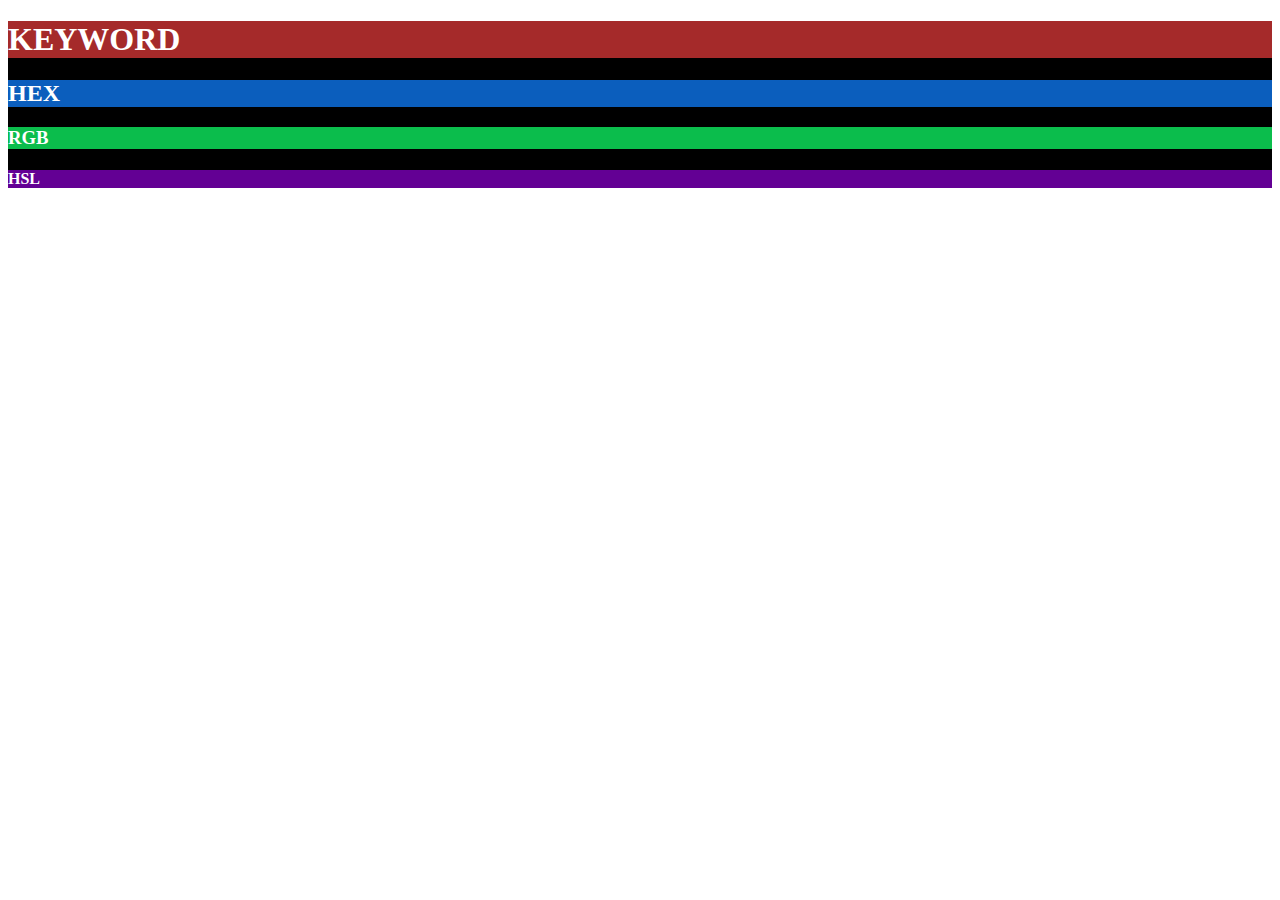
<file: Assignment-2-css/index.html>
<!DOCTYPE html>
<html lang="en">
<head>
    <meta charset="UTF-8">
    <meta http-equiv="X-UA-Compatible" content="IE=edge">
    <meta name="viewport" content="width=device-width, initial-scale=1.0">
    <link rel="stylesheet" href="style.css">
    <title>Document</title>
</head>
<body>
    <div class="container">
        <h1> KEYWORD </h1>
        <h2> HEX </h2>
        <h3> RGB </h3>
        <h4> HSL </h4>
    </div>
</body>
</html>
</file>
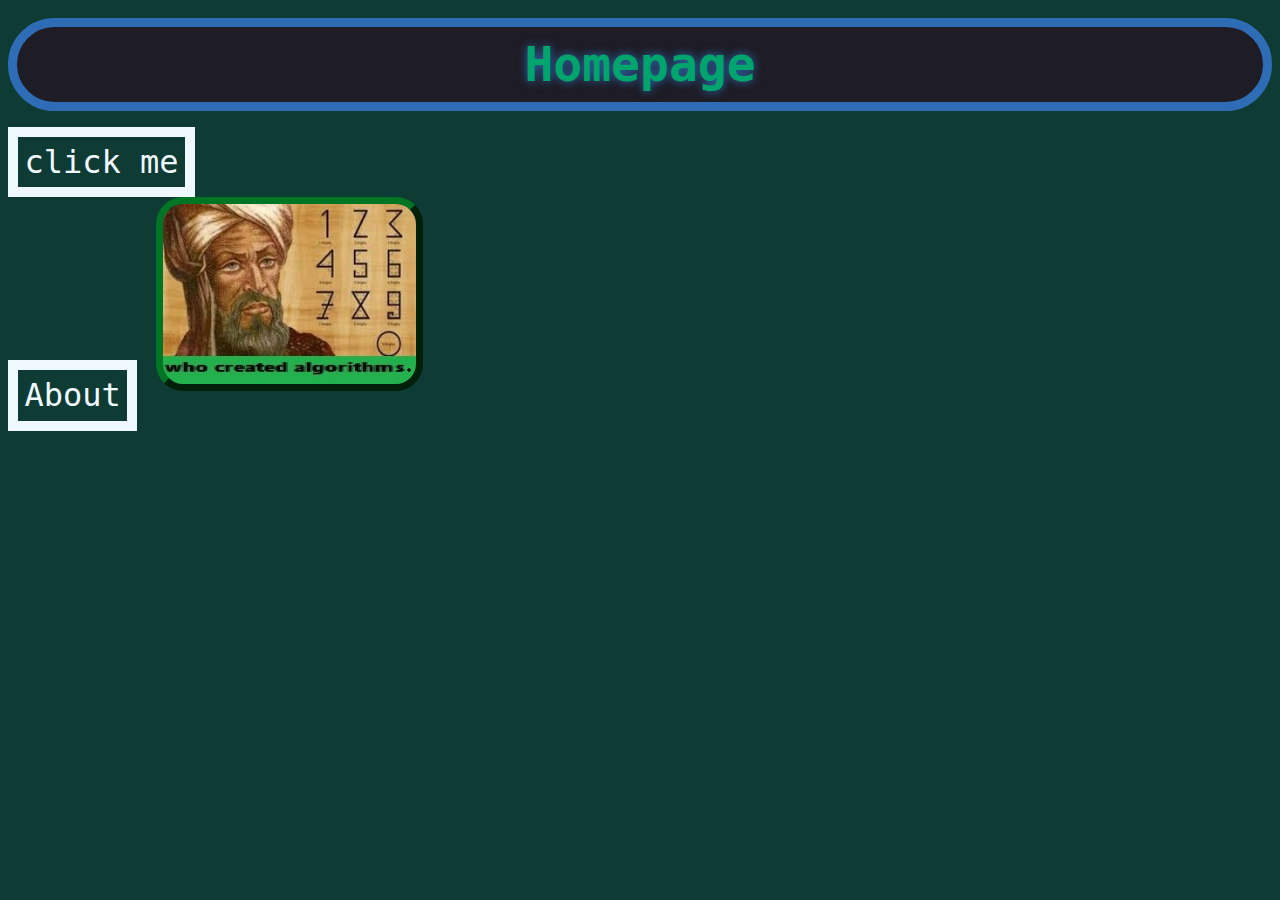
<file: Assignment-3-css/index.html>
<!DOCTYPE html>
<lang="en">
  <head>
    <meta charset="UTF-8" />
    <meta http-equiv="X-UA-Compatible" content="IE=edge" />
    <meta name="viewport" content="width=device-width, initial-scale=1.0" />
    <link rel="stylesheet" href="./CSS/style.css">
    <title>Links & Images</title>
  </head>
  <body> 
    <h1 style="color: rgb(0, 164, 109);
     font-size: 1.5em; text-shadow: #2e6db6 0 0 10px;
     text-align: center; background-color: #1e1c25;
     border-radius: 2em; padding: 0.2em; margin-top: 0.2em; 
     border: #2e6db6 solid 0.2em;"> Homepage </h1>
    <a href="https://theuselessweb.com/">click me</a> <br>
    <a href="./pages/about.html">About</a>
    <img src="./images/first-img.jpg" alt="">
  </body>
</html>
</file>
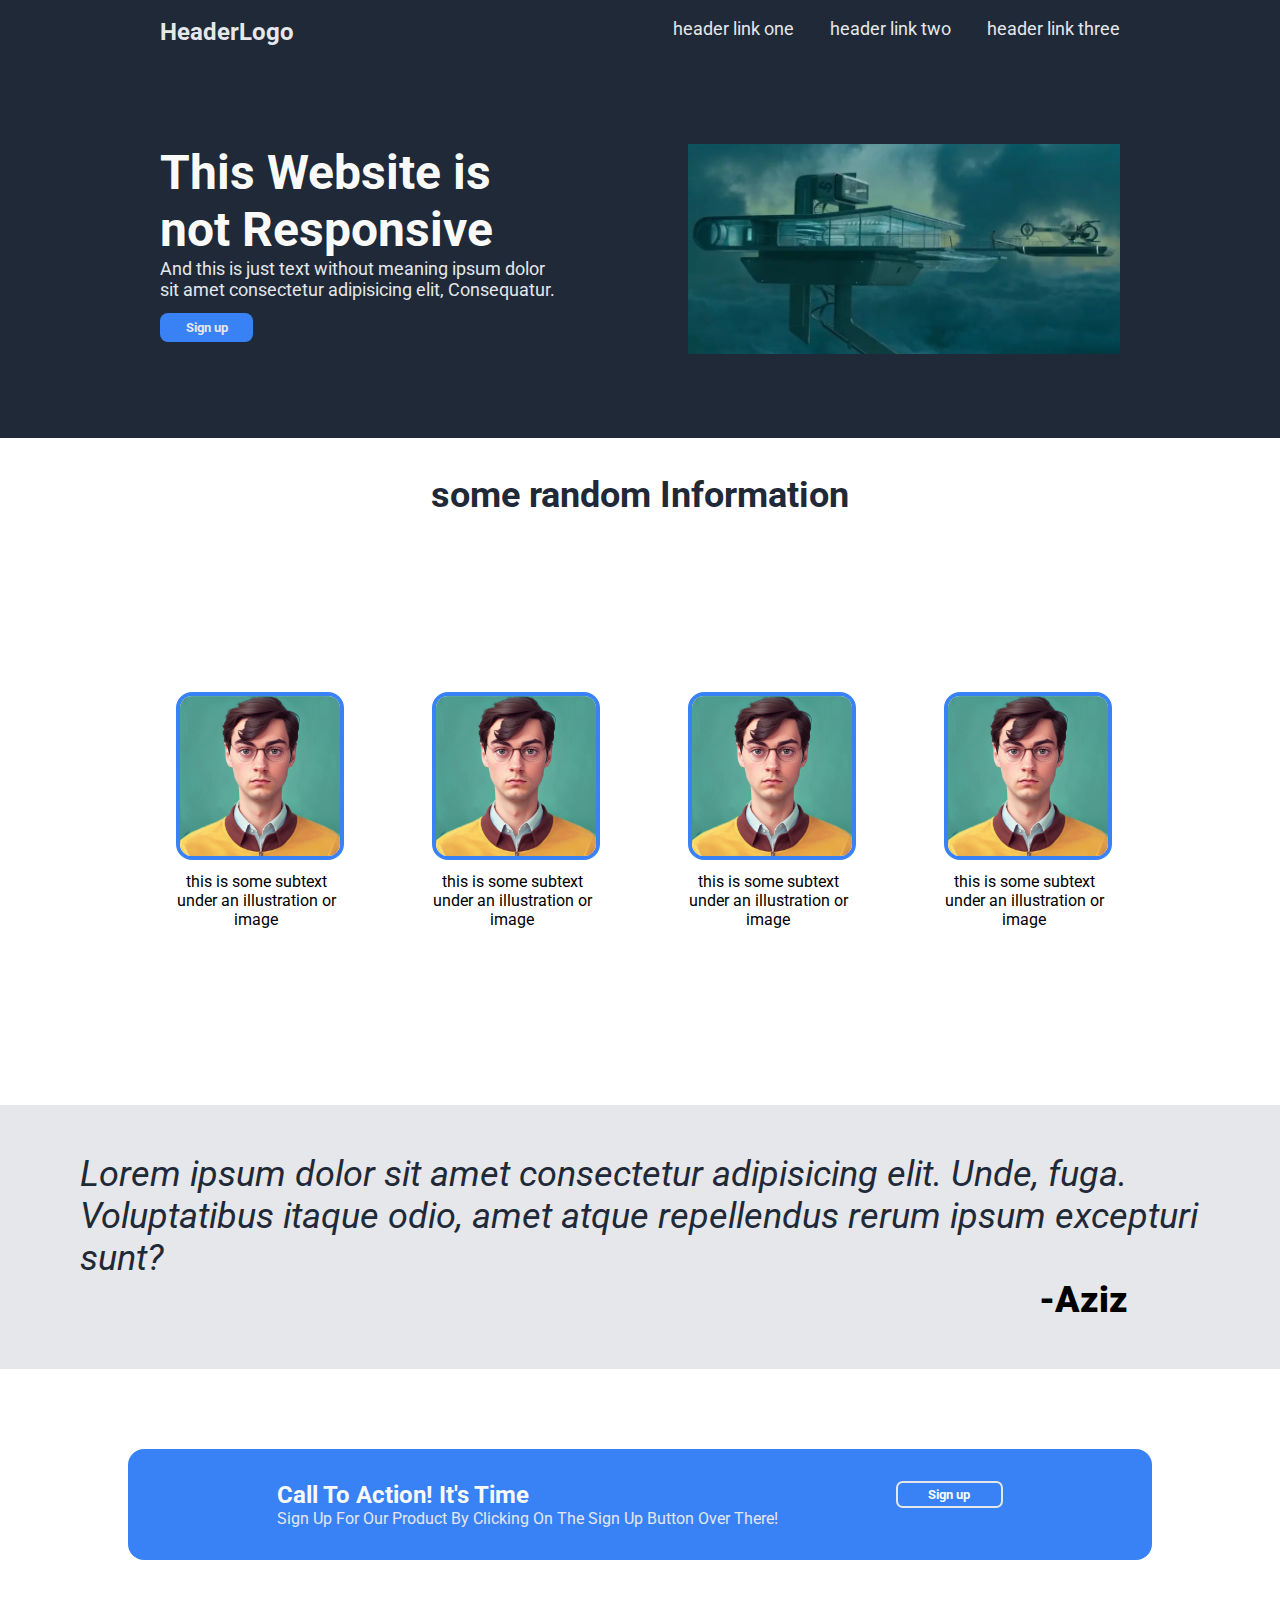
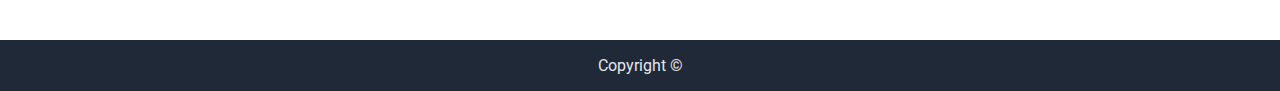
<file: Assignment-4-css/index.html>
<!DOCTYPE html>
<html lang="en">
    <head>
        <meta charset="UTF-8">
        <meta http-equiv="X-UA-Compatible" content="IE=edge">
        <meta name="viewport" content="width=device-width, initial-scale=1.0">
        <link rel="preconnect" href="https://fonts.googleapis.com">
        <link rel="preconnect" href="https://fonts.gstatic.com" crossorigin>
        <link href="https://fonts.googleapis.com/css2?family=Roboto&display=swap" rel="stylesheet">
        <link rel="stylesheet" href="style.css">
        <title> Assignment-4-CSS </title>
    </head>
    <body>
        <section class="hero">
            <header>
                    <h1>
                        HeaderLogo
                    </h1>
                <nav>
                    <a href="#">
                        header link one
                    </a>
                    <a href="#">
                        header link two
                    </a>
                    <a href="#">
                        header link three
                    </a>
                </nav>
            </header>
            <div class="container">
                <div class="content">
                    <h1>This Website is not Responsive</h1>
                    <p>
                        And this is just text without
                        meaning ipsum dolor sit amet 
                        consectetur adipisicing elit,
                        Consequatur.
                    </p>
                    <button>
                        Sign up
                    </button>
                </div>
                <div class="img-box">
                    <img src="./images/Tom.jpg" alt="">
                </div>
            </div>
        </section>
        <section class="second-section">
            <h2>
                some random Information
            </h2>
            <div class="box">
                <div class="square">
                    <div class="border"><img src="./images/FjU2lkcWYAgNG6d.jpg" alt=""></div>
                    <p>
                        this is some subtext
                        under an illustration 
                        or image
                    </p>
                </div>
                <div class="square">
                    <div class="border"><img src="./images/FjU2lkcWYAgNG6d.jpg" alt=""></div>
                    <p>
                        this is some subtext
                        under an illustration 
                        or image
                    </p>
                </div>
                <div class="square">
                    <div class="border"><img src="./images/FjU2lkcWYAgNG6d.jpg" alt=""></div>
                    <p>
                        this is some subtext
                        under an illustration 
                        or image
                    </p>
                </div>
                <div class="square">
                    <div class="border"><img src="./images/FjU2lkcWYAgNG6d.jpg" alt=""></div>
                    <p>
                        this is some subtext
                        under an illustration 
                        or image
                    </p>
                </div>
            </div>
        </section>
        <section>
            <div class="paragraph-box">
                <p>
                    Lorem ipsum dolor sit amet
                    consectetur adipisicing 
                    elit. Unde, fuga. Voluptatibus 
                    itaque odio, amet atque 
                    repellendus rerum ipsum 
                    excepturi sunt?
                </p>
                <span>
                    -Aziz
                </span>
            </div>
            <div class="action-box">
                <div class="action-content">
                    <h3>
                        call to action! it's time
                    </h3>
                    <p>
                        sign up for our product by clicking
                        on the sign up button over there!
                    </p>
                </div>
                <button>
                    Sign up
                </button>
            </div>
        </section>
        <footer>
            Copyright &copy;
        </footer>
    </body>
</html>
</file>
<file: Assignment-2-css/style.css>
.container {
    background-color: #000000;
    color: #ffff;
}

h1 {
    background-color: brown;
}
h2 {
    background-color: #0b5ebd;
}
h3 {
    background-color: rgb(11, 189, 76);
}
h4 {
    background-color: hsl(280, 100%, 29%);
}
</file>
<file: Assignment-3-css/CSS/style.css>
body{
    background-color: #0e3b33;
    color: aliceblue;
    font-family: monospace, Arial, Helvetica, sans-serif;
    font-size: 2em;
    display: flex;
    flex-direction: column;
}

a{
    text-decoration: none;
    text-align: center;
    color: aliceblue;
    border: aliceblue solid 0.33em;
    padding: 0.2em;
    width: fit-content;
    margin: auto;
}


img{
    margin:0.5em auto;
    width: 20%;
    border: #007523 outset 0.23em;
    border-radius: 0.85em;
}
</file>
<file: Assignment-4-css/style.css>
*{
 font-family: 'Roboto', sans-serif;
 margin: 0;
 padding: 0;
}
.hero{
    background-color: #1F2937;
}
header{
    display: flex;
    width: 75%;
    justify-content: space-between;
    padding: 1em 0;
    margin: 0 auto;
    font-size: 18px;
    color: #E5E7EB;
}
h1{
    font-size: 24px;
}
nav{
    display: flex;
    gap: 2em;
    justify-content: space-between;
}
nav a{
    color: #E5E7EB;
    text-decoration: none;
}
.container{
    display: flex;
    justify-content: space-between;
    width: 75%;
    margin: 0 auto;
    padding: 5em 0;
}
.content{
    width: 25em;
}
.content p{
    color: #E5E7EB;
    font-size: 18px;
}
.content h1{
    font-size: 48px;
    color: #F9FAF8;

}
.container button{
    background-color: #3882F6;
    border: 0;
    width: 7em;
    padding: 0.5em 1.1em;
    border-radius: 0.6em;
    margin-top: 1em;
    font-weight: bold;
    color: #E5E7EB;
}
.container img{
    width: 27em;
}
.second-section{
    text-align: center;

}
h2{
    padding-top: 1em;
    font-size: 36px;
    font-weight: bolder;
    color: #1F2937;
}
.box{
    width: 75%;
    display: flex;
    justify-content: space-between;
    margin: 10em auto;
}
.square{
    width: 10em;
    text-align: center;
    padding: 1em;
}

.border img{
    width: 10em;
    border: #3882F6 solid 0.3em;
    border-radius: 1em;
}

.box p{
    margin-top: 0.5em;
}
.paragraph-box{
    display: flex;
    justify-content: center;
    flex-direction: column;
    padding: 3em 5em;
    background-color: #E5E7EB;
}
.paragraph-box p{
    font-style: italic;
    font-weight: light;
    font-size: 36px;
    color: #1F2937;
    
}
.paragraph-box span{
    padding: 0 2em;
    text-align: right;
    font-weight: 900;
    font-size: 36px;
    
    
}

.action-box{
    padding: 2em;
    margin: 5em auto;
    border-radius: 1em;
    background-color: #3882F6;
    width: 75%;
    text-transform: capitalize;
    display: flex;
    justify-content: space-evenly;
}
.action-box h3{
    color: #F9FAF8;
    font-size: 24px;
}
.action-box p{
    color: #E5E7EB;
}
.action-box button{
    width: 8em;
    border: solid 0.2em #E5E7EB;
    color: #F9FAF8;
    font-weight: bolder;
    border-radius: 0.5em;
    padding: 0.3em;
    height: fit-content;
    background-color: rgba(255, 255, 255, 0);
}
footer{
    background-color: #1F2937;
    text-align: center;
    padding: 1em;
    color: #E5E7EB;

}
</file>
